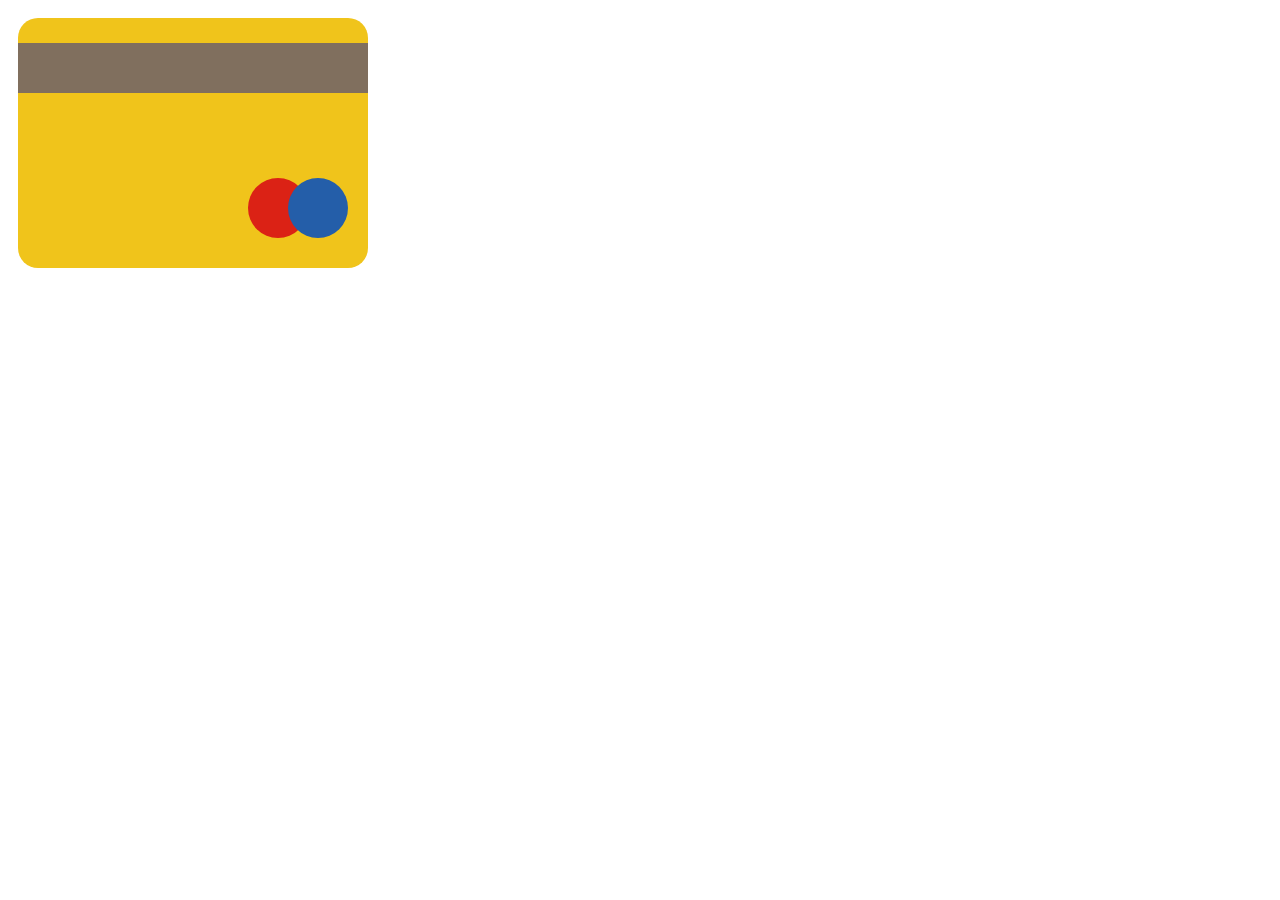
<file: credit.html>
<!DOCTYPE html>
<html lang="en">
<head>
    <meta charset="UTF-8">
    <meta name="viewport" content="width=device-width, initial-scale=1.0">
    <title>Document</title>
</head>
<body>
    <svg width="500" height="300" viewbox="0 0 500 300" fill="none" xmlns="http://w3.org/2000/svg">
        <rect width="350" height="250" x="10" y="10" rx="20" ry="20" fill="#F0C41B"/>
        <circle cx="270" cy="200" r="30" fill="#DB2215"/>
        <circle cx="310" cy="200" r="30" fill="#245EA9"/>
        <polyline points="10,60 360,60" stroke="#806F5E" stroke-width="50" stroke-linecap="butt"/>
        
    </svg>
</body>
</html>
</file>
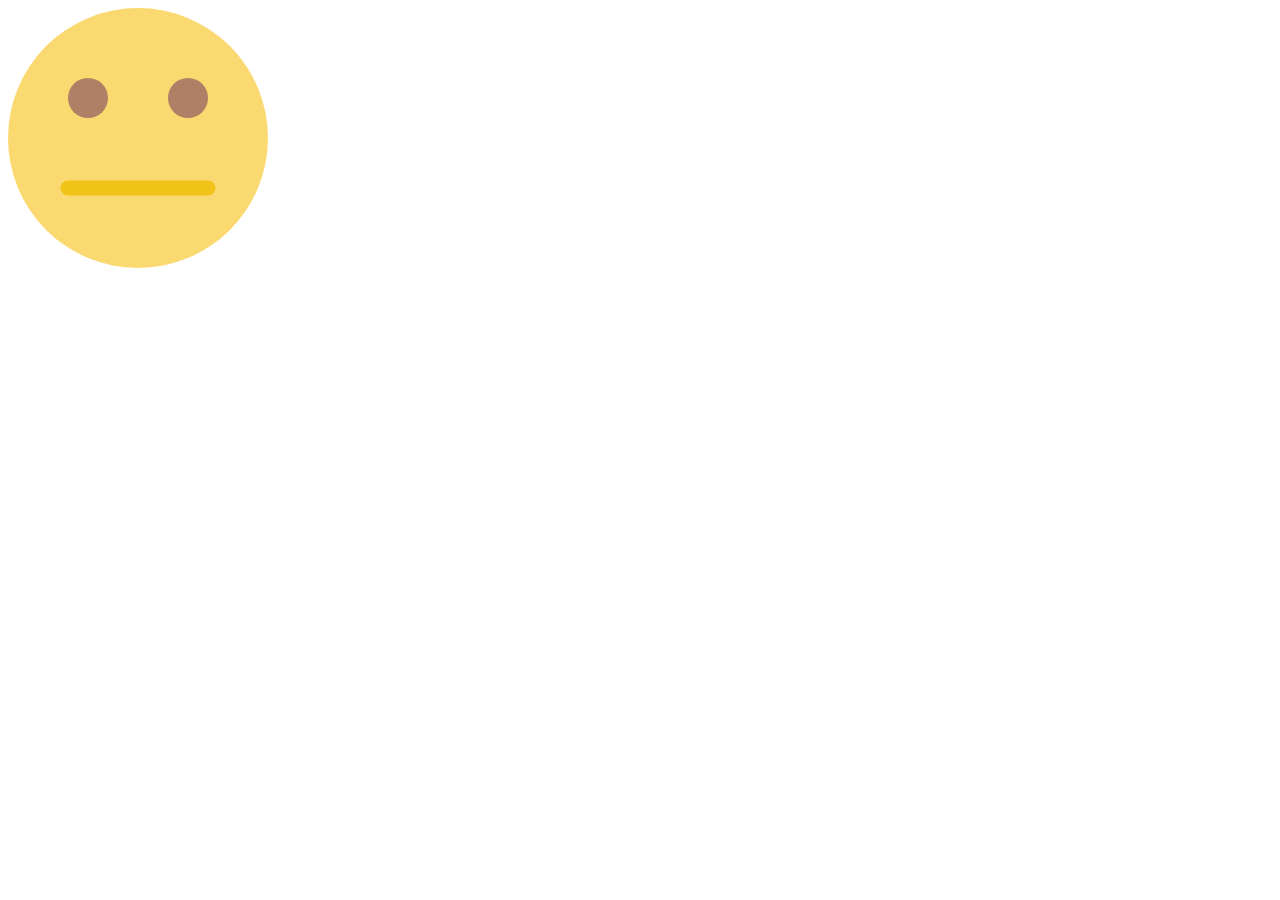
<file: smile.html>
<!DOCTYPE html>
<html lang="en">
<head>
   <meta charset="UTF-8">
   <meta name="viewport" content="width=device-width, initial-scale=1.0">
   <title>Document</title>
</head>
<body>
   <svg width="400" height="400" viewbox="20 20 400 400" fill="none" xmlns="http://w3.org/2000/svg">
   <circle cx="150" cy="150" r="130" fill="#FBD971"/>
   <circle cx="100" cy="110" r="20" fill="#AF8066"/>
   <circle cx="200" cy="110" r="20" fill="#AF8066"/>
   <polyline points="220,200 80,200" stroke="#F0C419" stroke-width="15" stroke-linecap="round" stroke-linejoin="round"/>
</svg>
</body>
</html>
</file>
